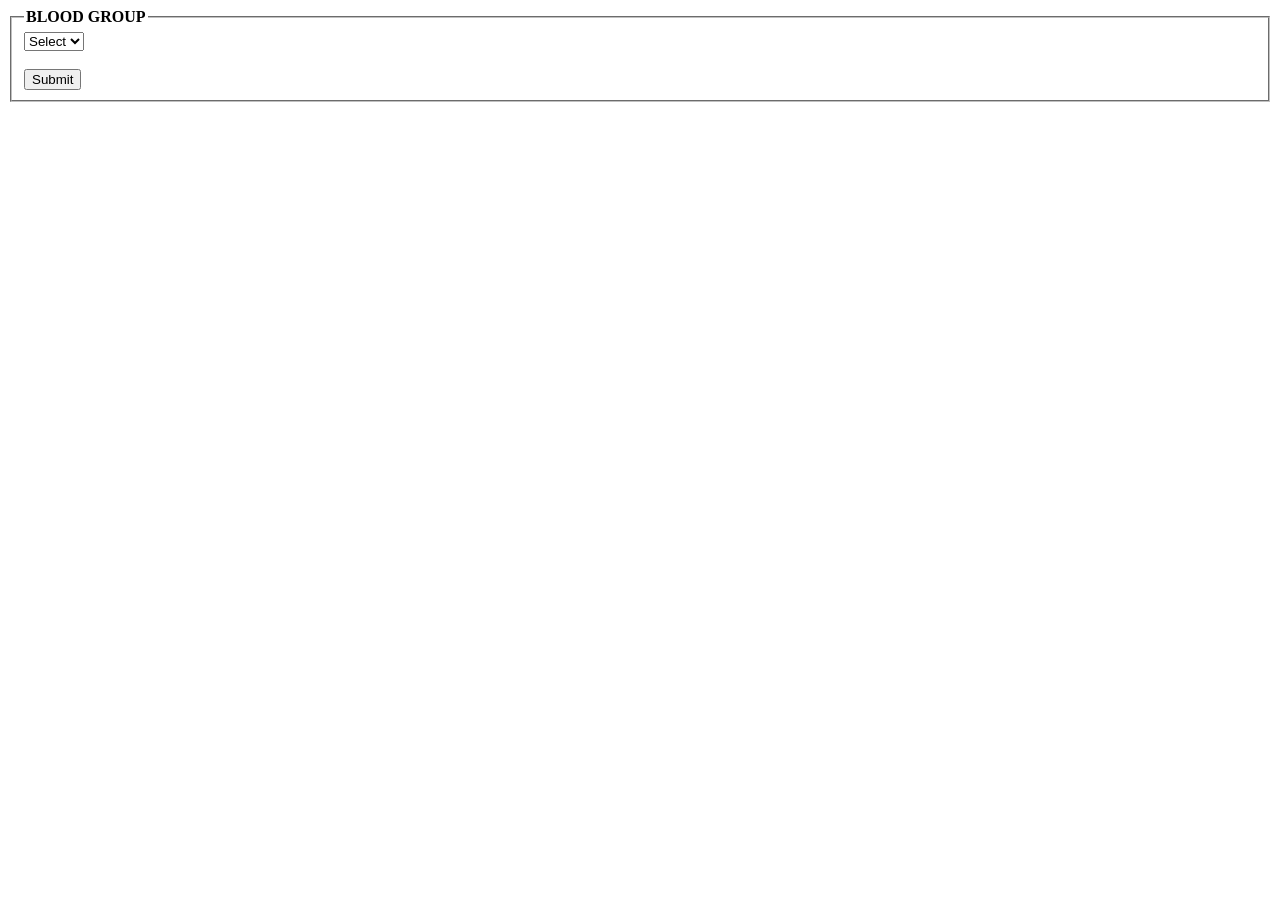
<file: LAB 3.1 (validation)/bloodgroup.html>
<html>

<head>
    <title>Blood Group Validation</title>
</head>

<body>
    <form method="post" action="validationBLG.php">
        <fieldset>
            <legend><strong>BLOOD GROUP</strong></legend>
            <select name="blood_group">
                <option value="">Select</option>
                <option value="A+">A+</option>
                <option value="A-">A-</option>
                <option value="B+">B+</option>
                <option value="B-">B-</option>
                <option value="O+">O+</option>
                <option value="O-">O-</option>
                <option value="AB+">AB+</option>
                <option value="AB-">AB-</option>
            </select>
            <br><br>
            <input type="submit" name="submit" value="Submit">
        </fieldset>
    </form>
</body>

</html>
</file>
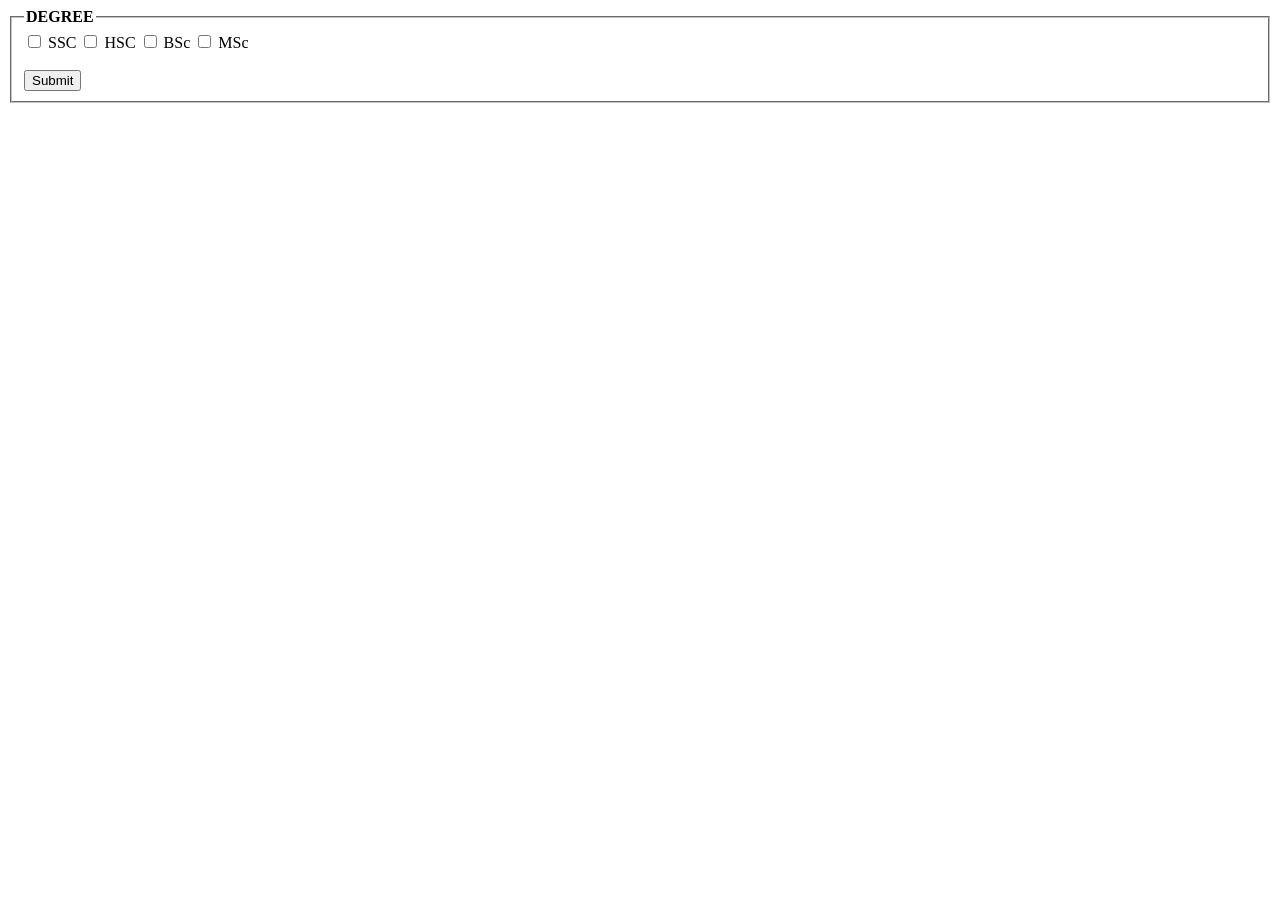
<file: LAB 3.1 (validation)/degree.html>
<html>

<head>
    <title>Degree Validation</title>
</head>

<body>
    <form method="post" action="validationDRG.php">
        <fieldset>
            <legend><strong>DEGREE</strong></legend>
            <input type="checkbox" name="degree[]" value="SSC"> SSC
            <input type="checkbox" name="degree[]" value="HSC"> HSC
            <input type="checkbox" name="degree[]" value="BSc"> BSc
            <input type="checkbox" name="degree[]" value="MSc"> MSc
            <br><br>
            <input type="submit" name="submit" value="Submit">
        </fieldset>
    </form>
</body>

</html>
</file>
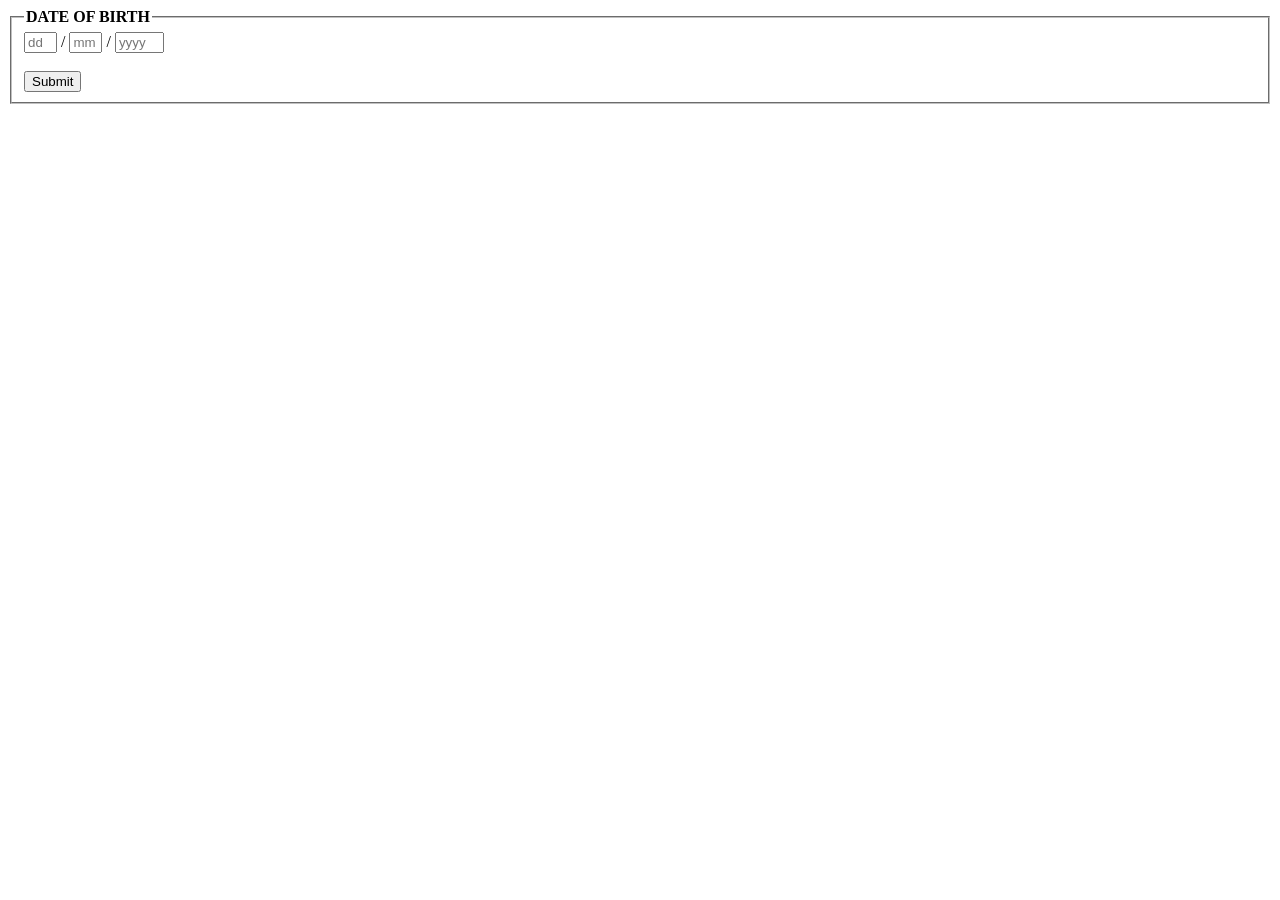
<file: LAB 3.1 (validation)/dob.html>
<html>

<head>
    <title>Date of Birth Validation</title>
</head>

<body>
    <form method="post" action="validationDB.php">
        <fieldset>
            <legend><strong>DATE OF BIRTH</strong></legend>
            <input type="text" name="day" placeholder="dd" size="2"> /
            <input type="text" name="month" placeholder="mm" size="2"> /
            <input type="text" name="year" placeholder="yyyy" size="4">
            <br><br>
            <input type="submit" name="submit" value="Submit">
        </fieldset>
    </form>
</body>

</html>
</file>
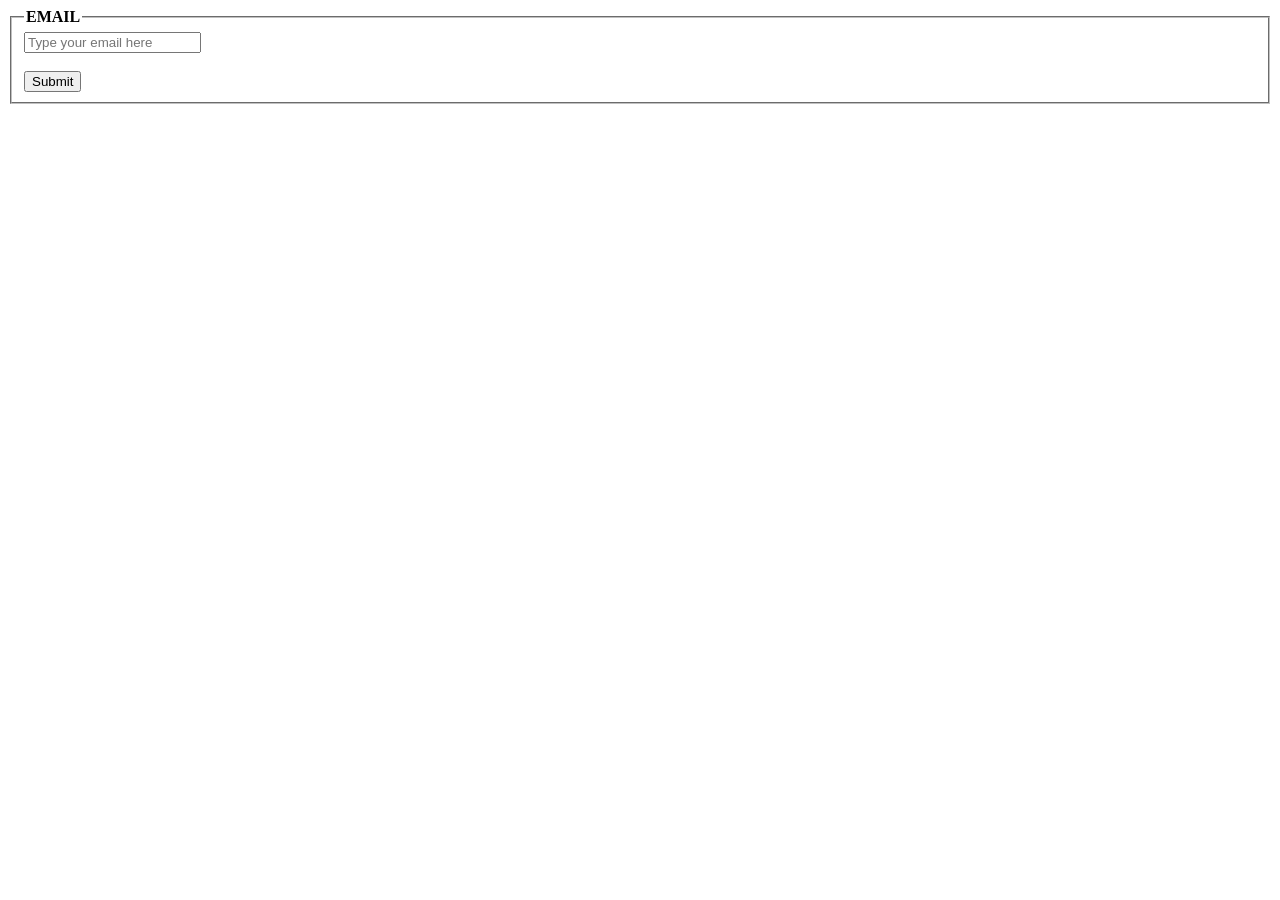
<file: LAB 3.1 (validation)/Email.html>
<html>
<head>
    <title>Email Validation</title>
</head>

<body>
    <form method="post" action="validationE.php">
        <fieldset>
            <legend><strong>EMAIL</strong></legend>
            <input type="text" name="email" placeholder="Type your email here">
            <br><br>
            <input type="submit" name="submit" value="Submit">
        </fieldset>
    </form>
</body>

</html>
</file>
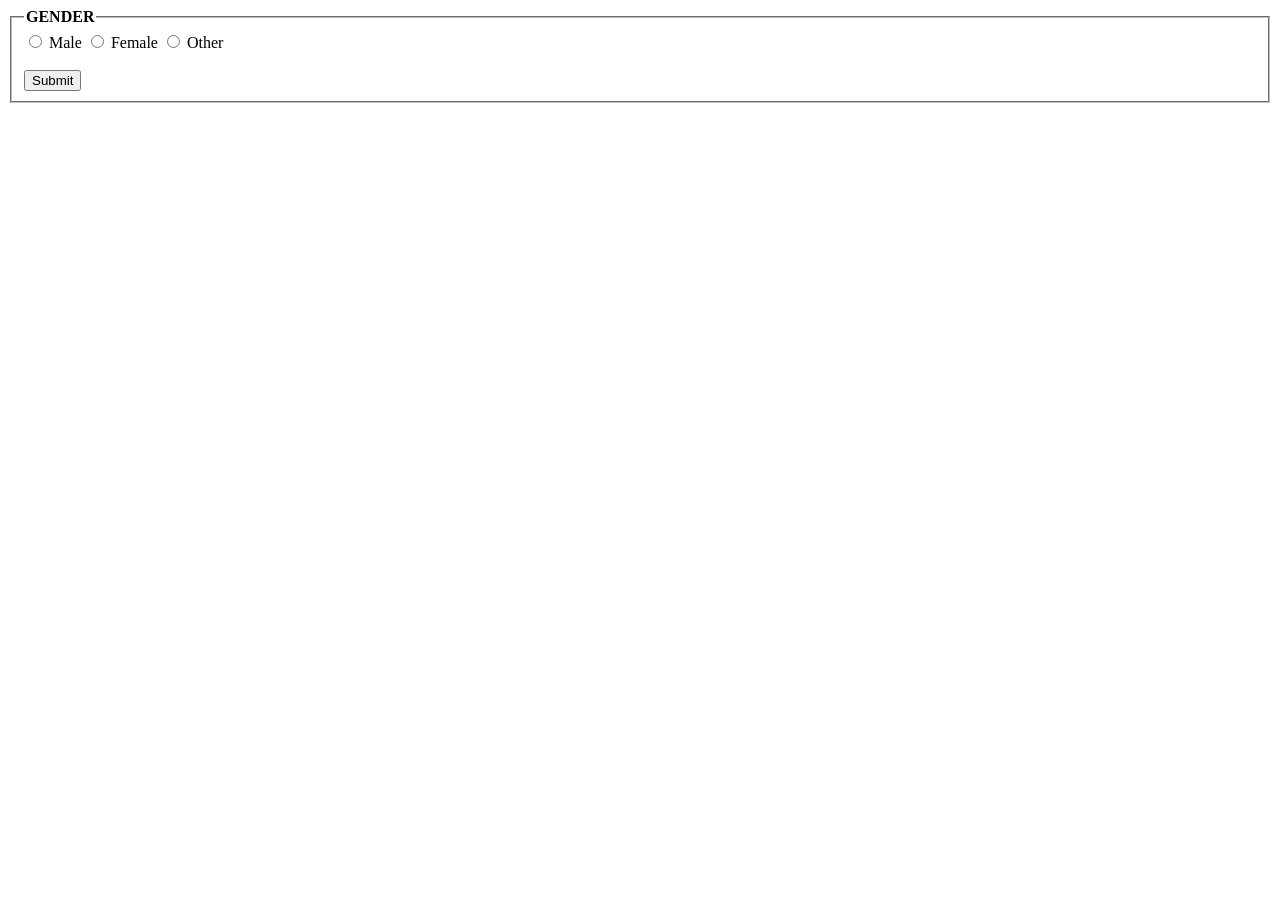
<file: LAB 3.1 (validation)/Gender.html>
<html>

<head>
    <title>Gender Validation</title>
</head>

<body>
    <form method="post" action="validationG.php">
        <fieldset>
            <legend><strong>GENDER</strong></legend>
            <input type="radio" name="gender" value="Male"> Male
            <input type="radio" name="gender" value="Female"> Female
            <input type="radio" name="gender" value="Other"> Other
            <br><br>
            <input type="submit" name="submit" value="Submit">
        </fieldset>
    </form>
</body>

</html>
</file>
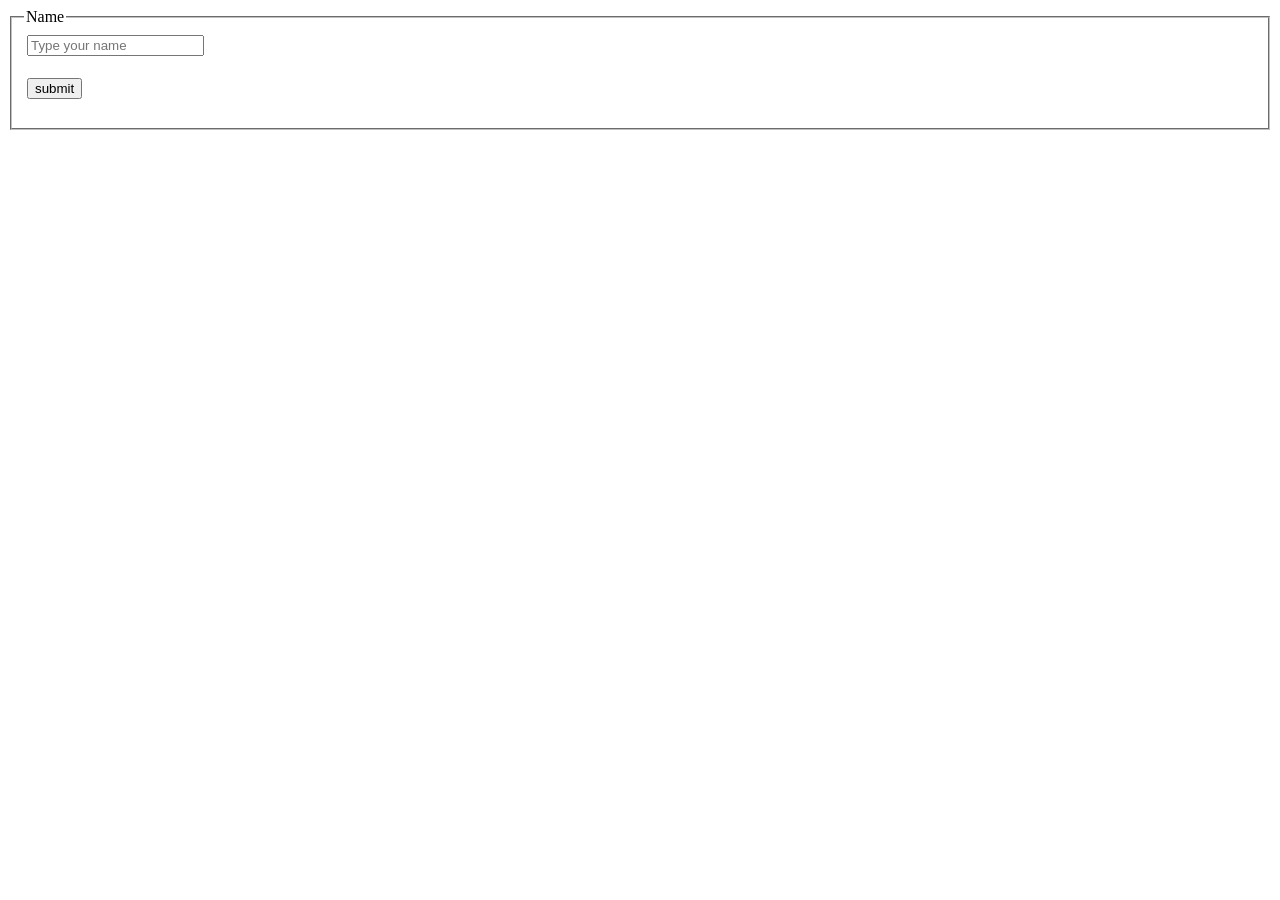
<file: LAB 3.1 (validation)/Name.html>
<html>
<head>
<title>Name Validation</title>
</head>
<body>
    <fieldset>
        <legend>Name</legend>
        <form action="validation.php" method="post">
            <table>
                <tr>
                    <td><input type="text" name="name" placeholder="Type your name"></td>
                    </tr>
                    <tr>
                    <td>
                    <br>
                    <input type="submit" value="submit" name="submit">
                    </td>
                </tr>
            </table>
        </form>
    </fieldset>
</body>
</html>
</file>
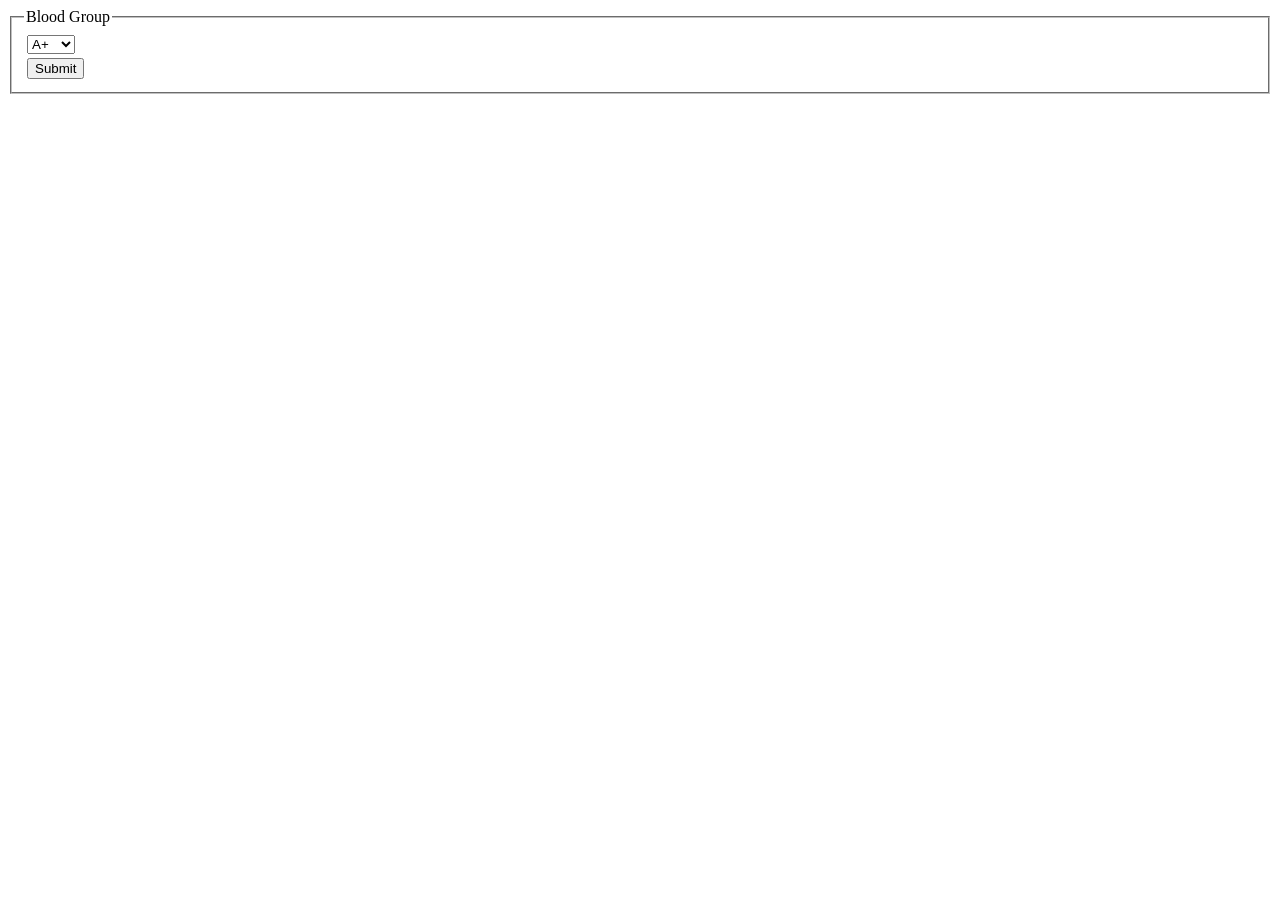
<file: LAB 3.2/bloodgroup.html>
<html>
<head>
<title>Blood Group</title>
</head>
<body>
    <form method="post" action="blg1.php">
        <fieldset>
            <legend>Blood Group</legend>
            <table>
                <tr>
                    <td>
                        <select name="bg">
                            <option value="A+">A+</option>
                            <option value="A-">A-</option>
                            <option value="B+">B+</option>
                            <option value="B-">B-</option>
                            <option value="O+">O+</option>
                            <option value="O-">O-</option>
                            <option value="AB+">AB+</option>
                            <option value="AB-">AB-</option>
                        </select>
                    </td>
                </tr>
                <tr>
                    <td>
                        <input type="submit" name="submit" value="Submit">
                    </td>
                </tr>
            </table>
        </fieldset>
    </form>
</body>
</html>
</file>
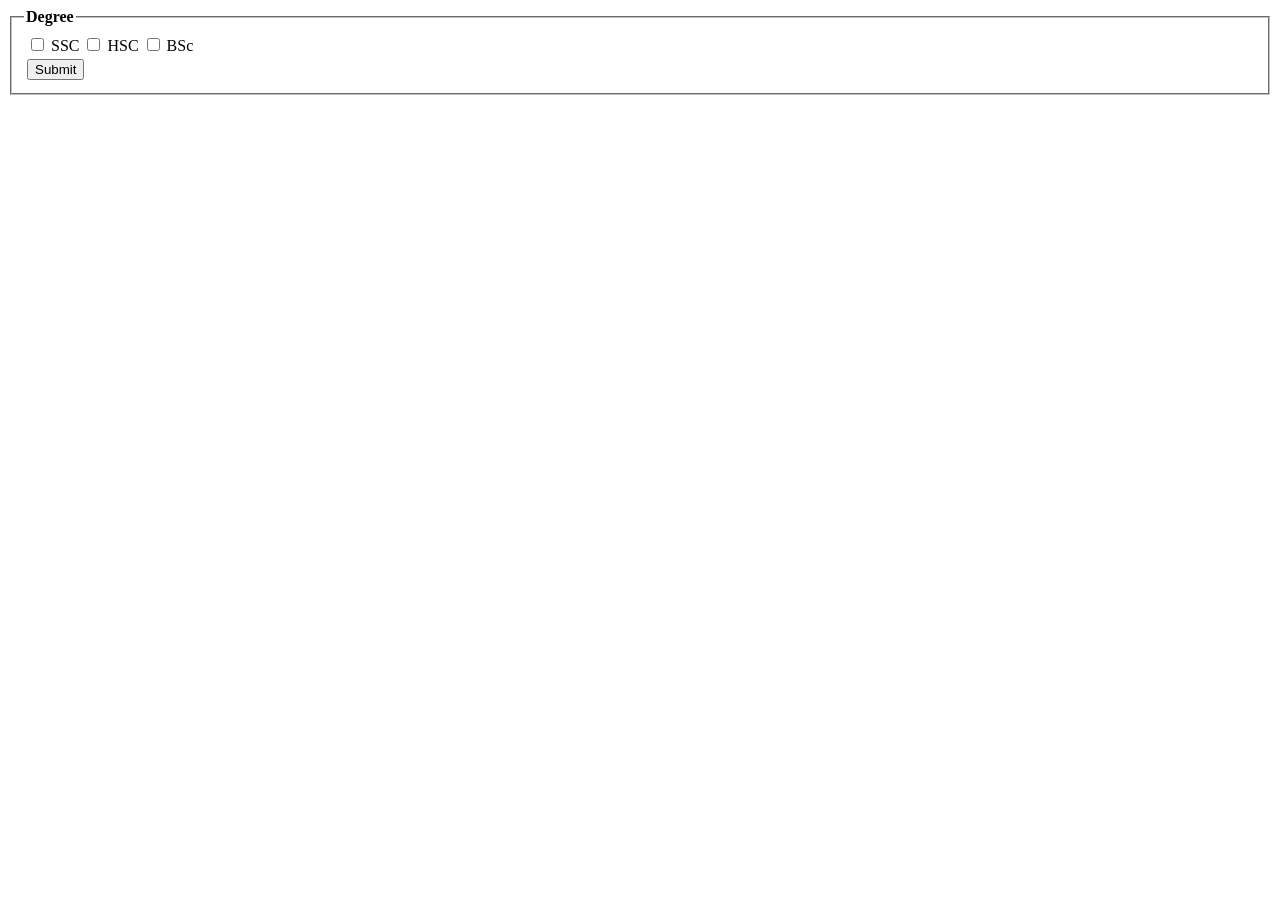
<file: LAB 3.2/Degree.html>
<html>
<head>
<title>Degree</title>
</head>
<body>
    <form method="post" action="Degree1.php">
        <fieldset>
            <legend><strong>Degree</legend>
            <table>
                <tr>
                    <td>
                        <input type="checkbox" name="degree[]" value="SSC"> SSC
                        <input type="checkbox" name="degree[]" value="HSC"> HSC
                        <input type="checkbox" name="degree[]" value="BSc"> BSc
                    </td>
                </tr>
                <tr>
                    <td>
                        <input type="submit" name="submit" value="Submit">
                    </td>
                </tr>
            </table>
        </fieldset>
    </form>
</body>
</html>
</file>
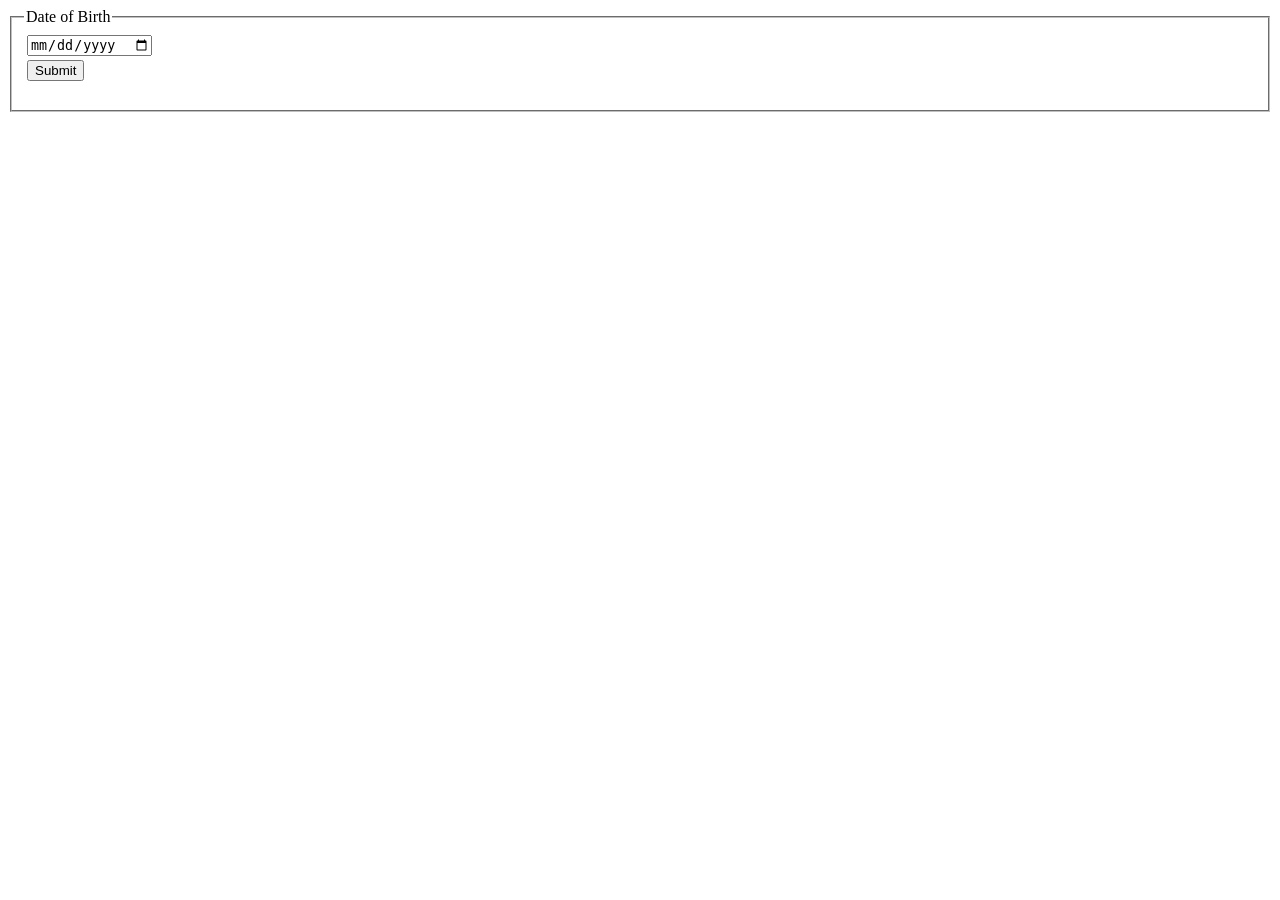
<file: LAB 3.2/dob.html>
<html>
<head>
<title>Date of Birth</title>
</head>
<body>
    <fieldset>
        <legend>Date of Birth</legend>
        <form method="post" action="dob1.php">
        <table>
            <tr>
                <td><input type="date" name="dob"></td>
            </tr>
            <tr>
                <td><input type="submit" name="submit" value="Submit"></td>
            </tr>
        </table>
        </form>
    </fieldset>

</body>
</html>
</file>
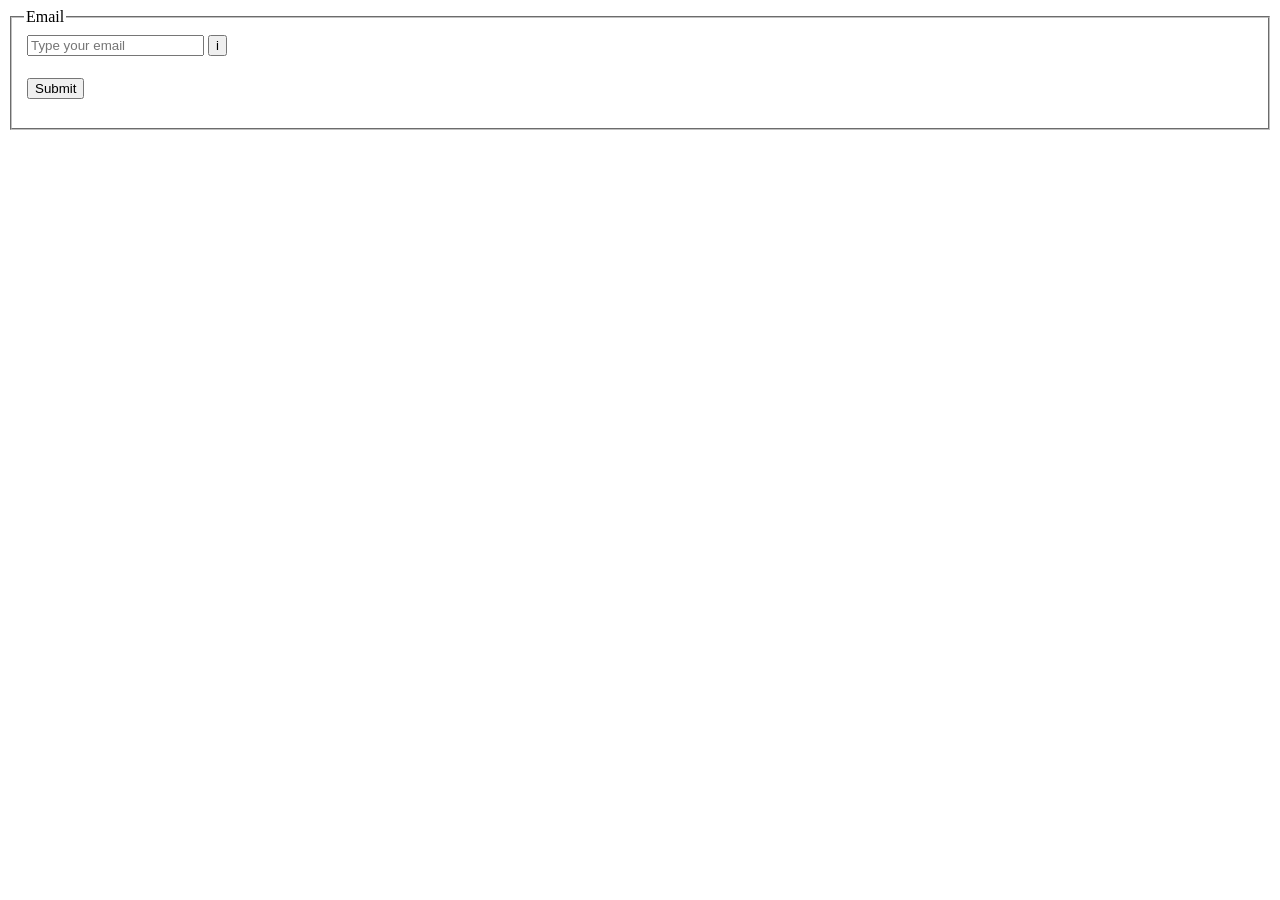
<file: LAB 3.2/Email.html>
<html>
<head>
<title>Email</title>
</head>
<body>
    <fieldset>
        <legend>Email</legend>
            <form method="post" action="check_A.php">
        <table>
            <tr>
                <td><input type="email" name="email" placeholder="Type your email"></td>
                <td>
                    <abbr title="hint: sample@example.com">
                        <button>i</button>
                    </abbr>
                </td>
            </tr>
            <tr>
                <td>
                    <br>
                        <input type="submit" name="submit" value="Submit">
                    </a>
                </td>
            </tr>
        </table>
        </form>
    </fieldset>

</body>
</html>
</file>
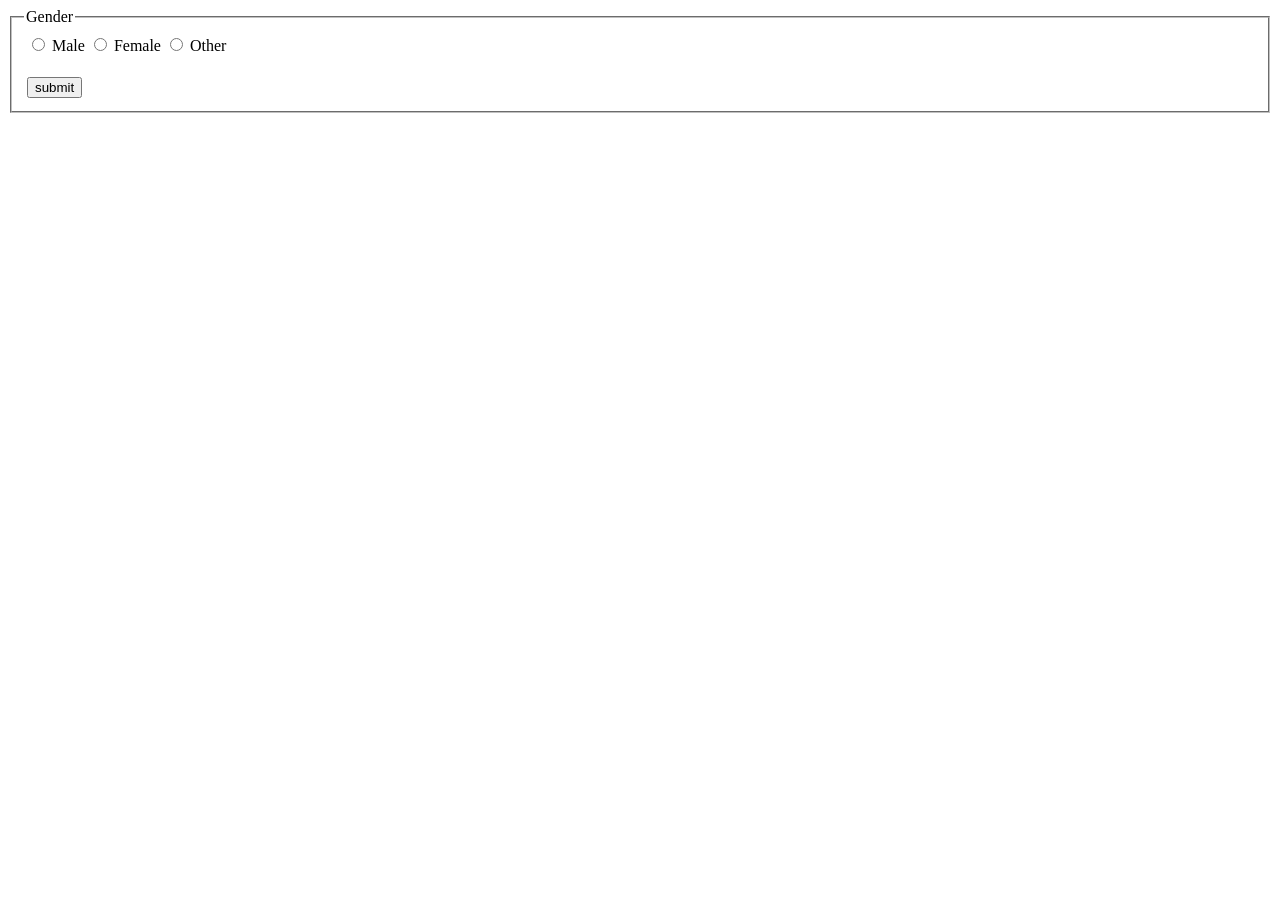
<file: LAB 3.2/Gender.html>
<html>
<head>
<title>gender</title>
</head>
<body>
    <fieldset>
        <table>
            <legend>Gender</legend>
            <form method="post" action="Gender1.php">
            <tr>
                <td>
                    <input type="radio" name="gender" value="Male"> Male
                    <input type="radio" name="gender" value="Female"> Female
                    <input type="radio" name="gender" value="Other"> Other
                </td>
            </tr>

            <tr>
                <td>
                    <br>
                        <input type="submit" name="submit" value="submit">
                </td>
            </tr>
            </form>
        </table>
    </fieldset>
</body>
</html>
</file>
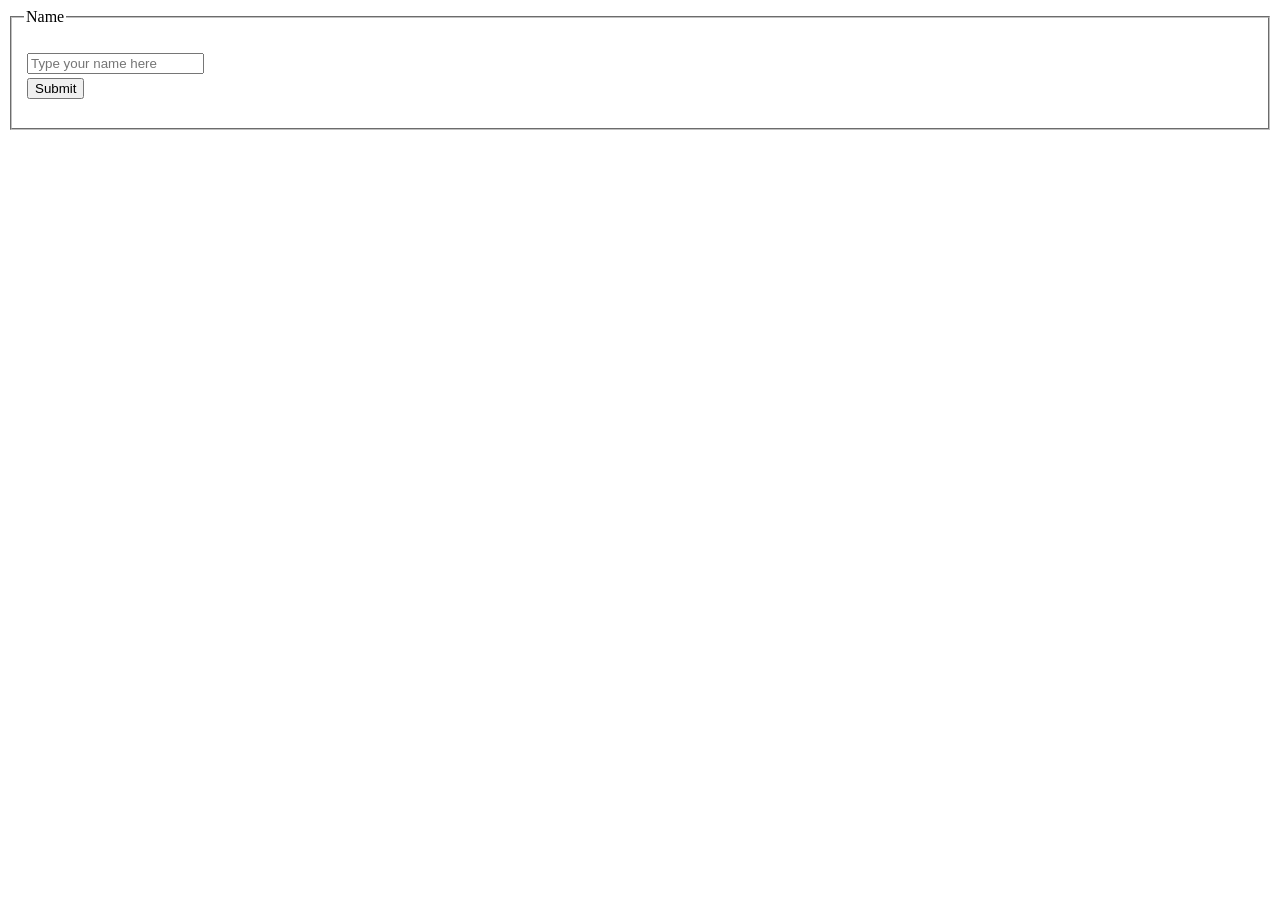
<file: LAB 3.2/Name.html>
<html>

<head>
    <title>Name</title>
</head>

<body>
    <fieldset>
        <legend>Name</legend>
        <form method="POST" action="nameconnect1.php">
            <table>
                <tr>
                    <td><input type="text" name="name" placeholder="Type your name here"></td>
                </tr>
                <br>
                <tr>
                    <td><input type="submit" name="submit" value="Submit"></td>
                </tr>
            </table>
        </form>
    </fieldset>
</body>

</html>
</file>
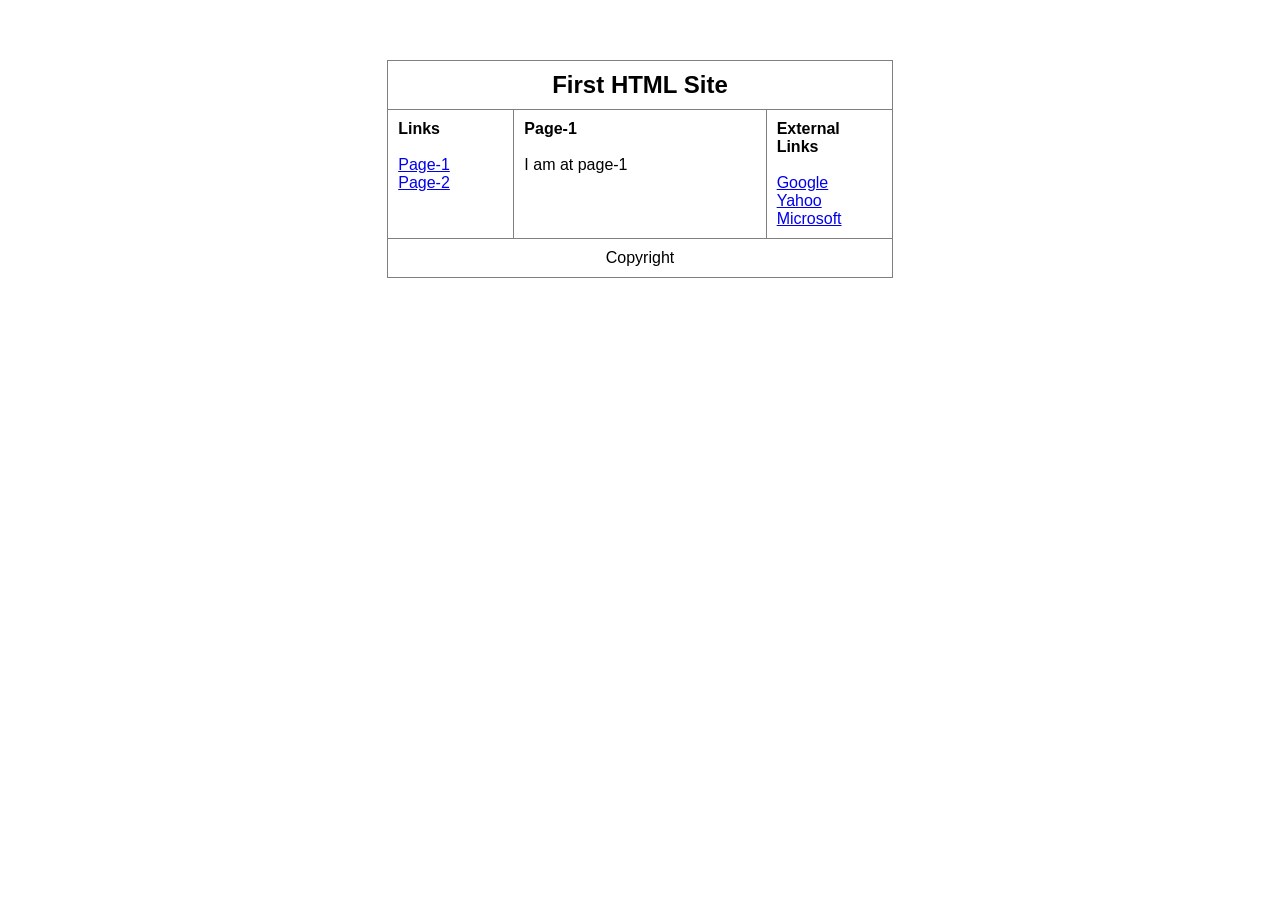
<file: LAB 2 (Html and Form)/Assigntment=1/page1.html>
<!DOCTYPE html>
<html lang="en">
<head>
    <meta charset="UTF-8">
    <meta name="viewport" content="width=device-width, initial-scale=1.0">
    <title>Page 1</title>
</head>
<body>
    <table border="1" width="40%" style="border-collapse: collapse; margin: 60px auto; font-family: Arial, sans-serif;">
        <tr>
            <th colspan="3" style="text-align: center; font-size: 1.5em; padding: 10px;">First HTML Site</th>
        </tr>
        <tr>
            <td width="20%" style="text-align: left; padding: 10px; vertical-align: top;">
                <b>Links</b><br><br>
                <a href="page1.html">Page-1</a><br>
                <a href="page2.html">Page-2</a>
            </td>
            <td width="40%" style="text-align: left; padding: 10px; vertical-align: top;">
                <b>Page-1</b><br><br>
                I am at page-1
            </td>
            <td width="20%" style="text-align: left; padding: 10px; vertical-align: top;">
                <b>External Links</b><br><br>
                <a href="https://www.google.com" target="_blank">Google</a><br>
                <a href="https://www.yahoo.com" target="_blank">Yahoo</a><br>
                <a href="https://www.microsoft.com" target="_blank">Microsoft</a>
            </td>
        </tr>
        <tr>
            <td colspan="3" style="text-align: center; padding: 10px;">Copyright</td>
        </tr>
    </table>

</body>
</html>
</file>
